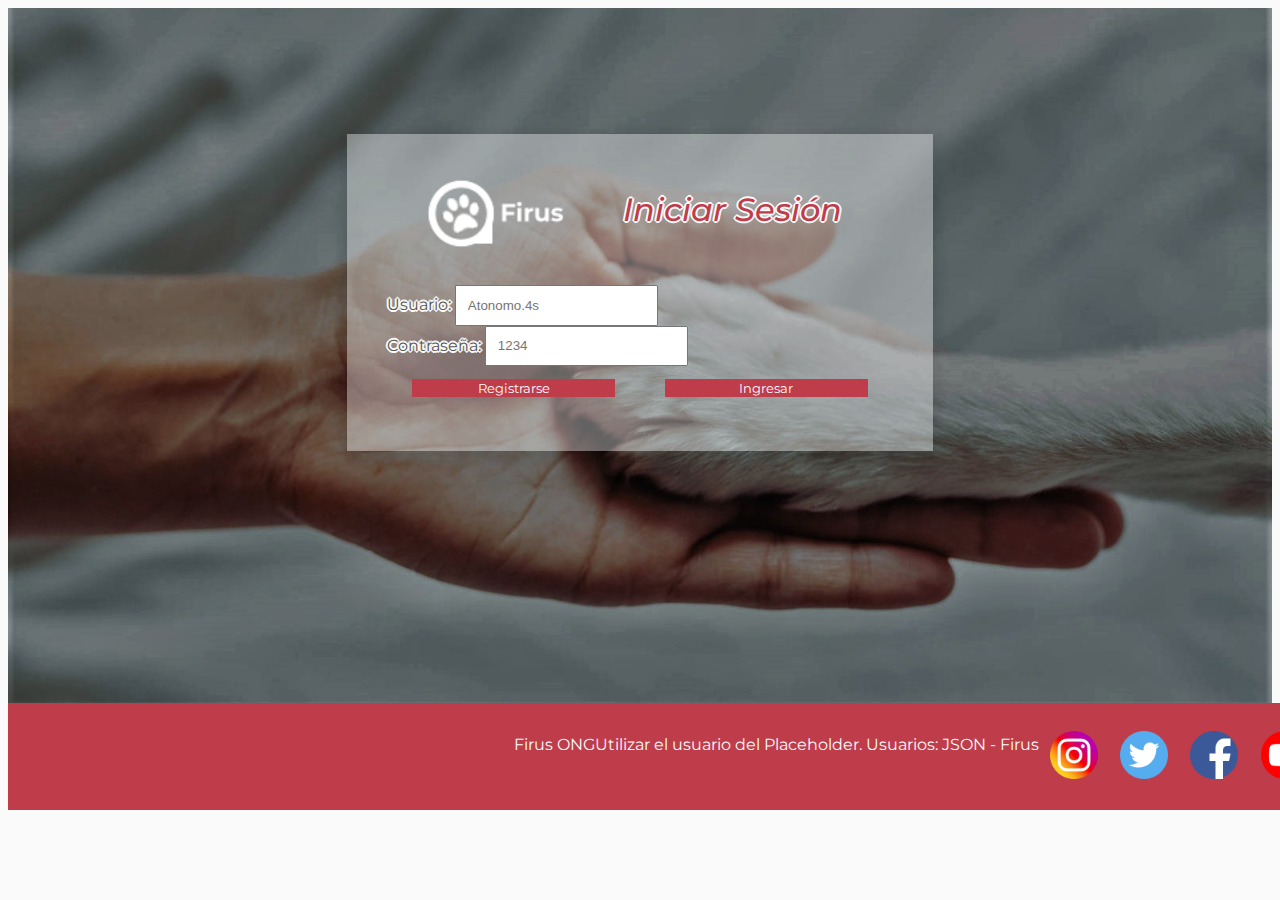
<file: index.html>
<!DOCTYPE html>
<html lang="en">

<head>
  <meta charset="UTF-8" />
  <meta http-equiv="X-UA-Compatible" content="IE=edge" />
  <meta name="viewport" content="width=device-width, initial-scale=1, shrink-to-fit=no" />
  <!-- CSS Link, Absolute Bootstrap Link & Animate Link-->
  <link rel="stylesheet" href="https://cdnjs.cloudflare.com/ajax/libs/animate.css/4.1.1/animate.min.css" />
  <link rel="stylesheet" href="https://cdn.jsdelivr.net/npm/bootstrap@4.5.3/dist/css/bootstrap.min.css"
    integrity="sha384-TX8t27EcRE3e/ihU7zmQxVncDAy5uIKz4rEkgIXeMed4M0jlfIDPvg6uqKI2xXr2" crossorigin="anonymous" />
  <link rel="stylesheet" type="text/css" href="css/index.css" />
  <!--SEO Metas-->
  <meta name="description"
    content="Realiza la busqueda de tu siguiente compañero a traves del mapa interactivo de una manera super fácil." />
  <meta name="keywords" content="MASCOTAS, ADOPTAR, PERROS, GATOS, MAPA, AYUDAR, ANIMALES, CALLE, PERDIDOS" />
  <meta name="google-signin-client_id"
    content="40994625381-h3f4191r0qodtcrvrf0jhbm3bs4rr2nt.apps.googleusercontent.com" />
  <title>Login</title>
</head>

<body>
  <div class="containerLogin" id="containerLogin">
    <div class="loginContainer active" id="loginContainer">
      <div class="cuadroIndex">
        <div class="cuadroLogos">
          <div>
            <img src="media/Firus.png" alt="firus" width="150px" />
          </div>
          <div >
            <h3>Iniciar Sesión</h3> 
          </div>
        </div>
        <form action="pages/inicio.html" id="loginForm" class="needs-validation">
          <div class="form-group">
            <label>Usuario:</label>
            <input type="text" class="form-control" id="nombreUsuario" placeholder="Atonomo.4s" />
          </div>
          <div class="form-group">
            <label>Contraseña:</label>
            <input type="password" class="form-control" id="passUsuario" placeholder="1234" />
          </div>
          <div class="form-group--btn">
            <button type="button" id="registerBtn" class="btn">Registrarse</button>
            <button type="submit" class="btn">Ingresar</button>
          </div>
        </form>
      </div>
    </div>
    <div class="registerContainer" id="registerContainer">
      <div class="cuadroIndex">
        <div class="cuadroLogos">
          <div>
            <img src="media/Firus.png" alt="firus" width="150px" />
          </div>
          <div >
            <h3>Registrate</h3> 
          </div>
        </div>
        <form action="pages/index.html" id="registerForm" class="needs-validation">
          <div class="show">
            <div class="form-group">
              <label>Nombre Completo:</label>
              <input required name="name"  type="text" class="form-control" id="nameRegister" placeholder="Firus Diaz" />
            </div><div class="form-group">
              <label>Email:</label>
              <input required name="email" type="text" class="form-control" id="emailRegister" placeholder="Atonomo@firus.com" />
            </div>
          </div> 
          <div class="hiddens">
            <div class="form-group">
              <label>Usuario:</label>
              <input required name="username" type="text" class="form-control" id="userRegister" placeholder="Atonomo.4s" />
            </div>
            <div class="form-group">
              <label>Contraseña:</label>
              <input required name="pass" type="password" class="form-control" id="passRegister" placeholder="4 Digitos" />
            </div>
          </div>
          <div class="form-group--btn">
            <button type="button" id="loginBtn" class="btn">Ingresar</button>
            <button type="submit"  class="btn">Registrarse</button>
          </div>
        </form>
      </div>
    </div>
  </div>
  

  <!--Footer-->
  <nav class="navbar navbar-expand-lg navbar-dark footer">
    <div class="footer__iconos col-4 justify-content-end" id="navbarNav">
      <a href="https://www.instagram.com/"><img src="media/icons/instagram.png" alt="Instagram" /></a>
      <a href="https://www.twitter.com/"><img src="media/icons/twitter.png" alt="Twitter" /></a>
      <a href="https://www.facebook.com/"><img src="media/icons/facebook.png" alt="Facebook" /></a>
      <a href="https://www.youtube.com/"><img src="media/icons/youtube.png" alt="Youtube" /></a>
    </div>
    <div class="col-4 text-center">
      <p>
        Utilizar el usuario del Placeholder. Usuarios:
        <a href="https://my-json-server.typicode.com/HectorHDiaz/JSON-Firus">JSON - Firus</a>
      </p>
    </div>
    <div class="footer__title col-4">
      <p>Firus ONG</p>
    </div>
  </nav>
  <!--wow.js & Absolute Bootstrap Querys-->
  <script src="https://code.jquery.com/jquery-3.5.1.slim.min.js"
    integrity="sha384-DfXdz2htPH0lsSSs5nCTpuj/zy4C+OGpamoFVy38MVBnE+IbbVYUew+OrCXaRkfj"
    crossorigin="anonymous"></script>
  <script src="https://cdn.jsdelivr.net/npm/bootstrap@4.5.3/dist/js/bootstrap.bundle.min.js"
    integrity="sha384-ho+j7jyWK8fNQe+A12Hb8AhRq26LrZ/JpcUGGOn+Y7RsweNrtN/tE3MoK7ZeZDyx"
    crossorigin="anonymous"></script>
  <script src="js/class/usuario.js"></script>
  <script src="js/functions.js"></script>
  <script src="js/index.js"></script>
</body>

</html>
</file>
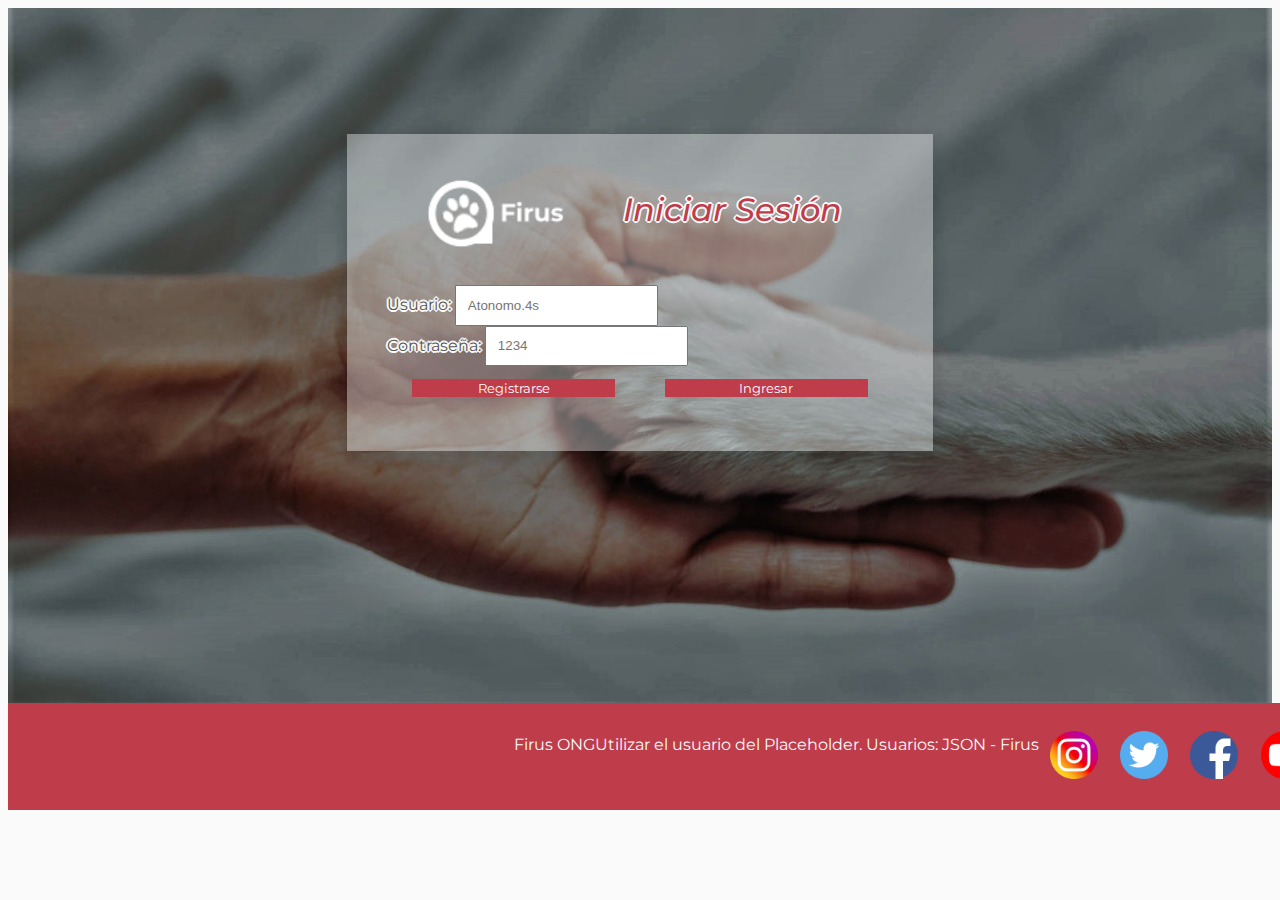
<file: pages/perfil.html>
<!DOCTYPE html>
<html lang="en">
<head>
    <meta charset="UTF-8">
    <meta http-equiv="X-UA-Compatible" content="IE=edge">
    <meta name="viewport" content="width=device-width, initial-scale=1, shrink-to-fit=no">
    <!-- Absolute Bootstrap Link-->
    <link rel="stylesheet" href="https://cdn.jsdelivr.net/npm/bootstrap@4.5.3/dist/css/bootstrap.min.css" integrity="sha384-TX8t27EcRE3e/ihU7zmQxVncDAy5uIKz4rEkgIXeMed4M0jlfIDPvg6uqKI2xXr2" crossorigin="anonymous">
    <link rel="stylesheet" type="text/css" href="../css/perfil.css"/>
    <!--SEO Metas-->
    <meta name="description" content="Informa las mascotas perdidas o callejeras que necesites para ayudarlos a encontrar su próxima familia.">
    <meta name="keywords"  content="MASCOTAS, ADOPTAR, PERROS, GATOS, MAPA, AYUDAR, ANIMALES, CALLE, PERDIDOS">
    <title>Informar</title>
</head>
<body>
  <div class="container-fluid px-0">
    <!--Header-->
    <nav class="navbar navbar-expand-lg navbar-dark header">
      <a class="navbar-brand" href="inicio.html">
          <img src="../media/Firus.png" alt="firus">
      </a>
      <div class="navbar-user">
        <a class="navbar-userImage " href="perfil.html">
          <img class="userImage" src="" alt="user profile">
        </a>
        <p href="perfil.html" class="nombreUsuario"></p>
        <div class="btn" id="btnCerrarSesion">Cerrar Sesión</div>
      </div>
            <button class="navbar-toggler mr-4" type="button" data-toggle="collapse" data-target="#navbarNav" aria-controls="navbarNav" aria-expanded="false" aria-label="Toggle navigation">
              <span class="navbar-toggler-icon"></span>
            </button>

            <div class="collapse navbar-collapse justify-content-end" id="navbarNav">
              <ul class="navbar-navv">
                <li class="nav-item">
                  <a class="nav-link active" href="inicio.html">Inicio<span class="sr-only">(current)</span></a>
                </li>
                <li class="nav-item">
                  <a class="nav-link" href="buscar.html">Buscar</a>
                </li>
                <li class="nav-item ">
                  <a class="nav-link" href="informar.html">Informar</a>
                </li>
                <li class="nav-item">
                    <a class="nav-link" href="contacto.html">Contacto</a>
                </li>
              </ul>
            </div>
    </nav>

    <!--Contenido Principal-->

    
      <div class="cuadroUsuario">
        <div class="bannerUsuario" id="bannerUsuario">
          <div class="imagenUsuario">
            <img id="userImage" class="userImage" alt="user">
          </div>
          <div class="changeBannerButton" id="buttonChangeBanner">
            <img src="https://static.thenounproject.com/png/187803-200.png" alt="">
          </div>
        </div>

        <div class="infoUsuario">
          <div class="perfilUsuario">
            <p class="nombreUsuario"></p>
            <p class="idUsuario"></p>
          </div>
          <div class="distincionUsuario">
            <p class="rangoUsuario" id="rangoUsuario">Sin rango</p>
          </div>
        </div>
        <div class="datosUsuario">
          <h5 class="bioUsuario" id="bioUsuario"></h5>
          <p class="ubicacionUsuario" id="ubicacionUsuario"></p>
          <p class="fechaNacimientoUsuario" id="bday"></p>
          <p class="inicioFechaUsuario" id="joinDate"></p>
        </div>
      </div>
    <div class="container">
      <!--Lista de Actividades-->
      <div class="actividadUsuario">
        <div class="menuActividad">
          <div class="actividad active" value="#misMascotas">Mascotas</div>
          <div class="actividad" value="#adopcion">Adoptados</div>
          <div class="actividad" value="#actividad">Actividades</div>
          <div class="actividad" value="#info">Información</div>
        </div>
      </div>
      <div class="resultadosUsuario">
        <div class="resultadoContent row row-cols-1 row-cols-md-3 active" id="misMascotas"></div>
        <div class="resultadoContent" id="adopcion">No tengo adopciones informadas</div>
        <div class="resultadoContent" id="actividad">No tengo Actividad porque no hya nada programado</div>
        <div class="resultadoContent" id="info">Este tendría que hacer, pero primero los desafíos</div>
      </div>
      <div id="myModal" class="modal">
        <!-- Modal content -->
        <div id="modal-content" class="modal-content">
          
        </div>
      </div>
    </div>
    <!--Footer-->
    <nav class="navbar navbar-expand-lg navbar-dark footer justify-content-between">
      <div class="justify-content-start footer__iconos" id="navbarNav">
        <a href="https://www.instagram.com/"><img src="../media/icons/instagram.png" alt="Instagram"></a>
        <a href="https://www.twitter.com/"><img src="../media/icons/twitter.png" alt="Twitter"></a>
        <a href="https://www.facebook.com/"><img src="../media/icons/facebook.png" alt="Facebook"></a>
        <a href="https://www.youtube.com/"><img src="../media/icons/youtube.png" alt="Youtube"></a>
      </div>
        
      <div class="footer__title">
        <p>Firus ONG</p>
      </div>

      <div class="justify-content-end" id="navbarNav">
        <ul class="navbar-nav">
          <li class="nav-item active">
            <a class="nav-link" href="inicio.html">Inicio</a>
          </li>
          <li class="nav-item">
            <a class="nav-link" href="buscar.html">Buscar</a>
          </li>
          <li class="nav-item">
            <a class="nav-link" href="informar.html">Informar<span class="sr-only">(current)</span></a>
          </li>
          <li class="nav-item">
              <a class="nav-link" href="contacto.html">Contacto</a>
          </li>
        </ul>
      </div>
    </nav>
  </div>
  <!--Javascripts-->
  <script src="https://ajax.googleapis.com/ajax/libs/jquery/3.5.1/jquery.min.js"></script>  
  <script src="https://cdn.jsdelivr.net/npm/bootstrap@4.5.3/dist/js/bootstrap.bundle.min.js" integrity="sha384-ho+j7jyWK8fNQe+A12Hb8AhRq26LrZ/JpcUGGOn+Y7RsweNrtN/tE3MoK7ZeZDyx" crossorigin="anonymous"></script>

  <script src="../js/functions.js"></script>  
  <script src="../js/perfil.js"></script>  
  <!--Absolute Bootstrap Querys-->
  </body>
</html>
</file>
<file: css/index.css>
@import url("https://fonts.googleapis.com/css2?family=Montserrat:ital,wght@0,200;0,300;0,400;0,500;0,600;0,700;1,200;1,300;1,400;1,500;1,600;1,700&display=swap");
a {
  text-decoration: none;
  color: inherit;
}

.header {
  font-family: "Montserrat", sans-serif;
  background-color: #bf3d4a;
}

.header button {
  margin: 0 !important;
}

.header .navbar-user {
  display: -webkit-box;
  display: -ms-flexbox;
  display: flex;
  -webkit-box-orient: horizontal;
  -webkit-box-direction: normal;
      -ms-flex-direction: row;
          flex-direction: row;
  -webkit-box-align: center;
      -ms-flex-align: center;
          align-items: center;
}

.header .navbar-user .navbar-userImage {
  width: 50px;
  height: 50px;
  border-radius: 9999px;
  border-width: 1px;
  overflow: hidden;
}

.header .navbar-user .navbar-userImage img {
  width: 100%;
}

.header .navbar-user p.nombreUsuario {
  display: none;
}

.header .navbar-brand {
  margin: 0;
}

.header .navbar-brand img {
  width: 80px;
}

.header .navbar-brand img:hover {
  -webkit-transition: 1s;
  transition: 1s;
  -webkit-transform: rotate(1turn);
          transform: rotate(1turn);
}

.navbar-navv {
  display: -webkit-box;
  display: -ms-flexbox;
  display: flex;
  padding-left: 0;
  margin: 1em 0;
  list-style: none;
  color: #fafafa;
  -ms-flex-pack: distribute;
      justify-content: space-around;
}

.navbar-navv .nav-item {
  color: rgba(255, 255, 255, 0.5);
}

.navbar-navv .nav-item.active {
  color: white;
}

.navbar-navv .nav-item :hover {
  color: rgba(255, 255, 255, 0.8);
}

@media screen and (min-width: 500px) {
  .header .navbar-user p.nombreUsuario {
    display: -webkit-box;
    display: -ms-flexbox;
    display: flex;
    text-decoration: none;
    color: #fafafa;
    margin: 0;
    padding: 0 1em;
  }
  .header .navbar-brand {
    margin-right: 50px;
  }
  .header .navbar-brand img {
    width: 150px;
  }
}

html {
  scroll-behavior: smooth;
}

body {
  background-color: #fafafa;
  color: #565652;
  font-family: "Montserrat", sans-serif;
}

.container {
  color: #565652;
  font-family: "Montserrat", sans-serif;
  padding: 20px;
}

.container__title {
  display: -webkit-box;
  display: -ms-flexbox;
  display: flex;
  -webkit-box-pack: center;
      -ms-flex-pack: center;
          justify-content: center;
  font-family: "Montserrat", sans-serif;
  color: #bf3d4a;
  font-style: italic;
  margin-top: 1rem;
  margin-bottom: 1.5rem;
}

.container__title h1 {
  font-size: 1.5rem;
  font-weight: 400;
}

.cuadroPrincipal p,
ul {
  font-size: 10px;
}

.cuadrosInfo {
  margin: 2rem 0;
}

.carousel img {
  border-radius: 0.2rem;
}

.container__titulosPrincipales {
  font-family: "Montserrat", sans-serif;
  font-weight: 400;
  color: #bf3d4a;
  font-size: 1.2rem;
  margin-bottom: 1rem;
}

.container__iconos {
  padding-bottom: 1rem;
}

.container__iconos a,
.footer__iconos a {
  margin: 0.7rem;
}

.container__iconos a img,
.footer__iconos a img {
  width: 3rem;
}

@media all and (min-width: 768px) {
  .cuadroPrincipal p,
  ul {
    font-size: 14px;
  }
  .container__title h1 {
    font-size: 2rem;
  }
  .container__titulosPrincipales {
    font-family: "Montserrat", sans-serif;
    font-weight: 400;
    color: #bf3d4a;
    font-size: 1.5rem;
  }
  .container__iconos a {
    margin: 1rem;
  }
  .container__iconos a img {
    width: 4rem;
  }
}

@media all and (min-width: 992px) {
  .container__title h1 {
    font-size: 2.5rem;
  }
  .container__iconos {
    display: none;
  }
  .cuadroPrincipal p,
  ul {
    font-size: 18px;
  }
}

/*Footer*/
.footer {
  display: -webkit-box;
  display: -ms-flexbox;
  display: flex;
  -webkit-box-orient: horizontal;
  -webkit-box-direction: reverse;
      -ms-flex-direction: row-reverse;
          flex-direction: row-reverse;
  background-color: #bf3d4a;
  color: #fafafa;
  width: 100%;
  padding: 1em 3em;
}

.footer .footer__title {
  color: #fafafa;
}

.footer .footer__title:hover {
  -webkit-transition: 0.5s;
  transition: 0.5s;
  -webkit-transform: scale(1.5);
          transform: scale(1.5);
  color: white;
}

.footer .footer__iconos {
  display: none;
}

.footer .footer__iconos a:hover {
  -webkit-transition: 0.5s;
  transition: 0.5s;
  -webkit-transform: scale(1.15);
          transform: scale(1.15);
}

.footer ul {
  display: none;
}

@media all and (min-width: 992px) {
  .footer .footer__iconos {
    display: -webkit-box;
    display: -ms-flexbox;
    display: flex;
  }
  .footer img {
    width: 50px;
  }
  .footer ul {
    display: -webkit-box;
    display: -ms-flexbox;
    display: flex;
  }
}

.modal {
  display: none;
  position: fixed;
  /* Stay in place */
  z-index: 1;
  left: 0;
  top: 0;
  width: 100%;
  height: 100%;
  background-color: black;
  background-color: rgba(0, 0, 0, 0.4);
}

/* Modal Content/Box */
.modal-content {
  background-color: #fefefe;
  margin: 5% auto;
  padding: 1em;
  border: 1px solid #888;
  width: 70%;
  /* Could be more or less, depending on screen size */
}

.modalMascota {
  display: -webkit-box;
  display: -ms-flexbox;
  display: flex;
  -webkit-box-orient: vertical;
  -webkit-box-direction: normal;
      -ms-flex-direction: column;
          flex-direction: column;
}

.modalMascota .mascotaImg {
  height: 250px;
  background-position: center;
  background-size: cover;
  border-radius: 0.2rem;
}

.modalMascota .mascotaInfo {
  height: 30%;
  -webkit-box-orient: horizontal;
  -webkit-box-direction: normal;
      -ms-flex-direction: row;
          flex-direction: row;
  padding: 1em;
}

.modalMascota .mascotaInfo .infoTitle {
  font-size: 1.5em;
  color: #bf3d4a;
  margin: 0;
}

.modalMascota .mascotaInfo .info {
  padding: 0.2em;
  font-size: 0.8em;
}

.modalMascota .mascotaInfo .info > p {
  display: inline;
}

.modalMascota .btn {
  width: 50%;
  margin: 1em 25%;
  margin-bottom: 0;
}

.message {
  color: #bf3d4a;
  margin-top: 1em;
  margin-bottom: 0;
}

@media all and (min-width: 750px) {
  .modal-content {
    margin: 5% auto;
    padding: 1em;
    width: 70%;
    /* Could be more or less, depending on screen size */
  }
  .modalMascota {
    display: -webkit-box;
    display: -ms-flexbox;
    display: flex;
    -webkit-box-orient: horizontal;
    -webkit-box-direction: normal;
        -ms-flex-direction: row;
            flex-direction: row;
  }
  .modalMascota .mascotaImg {
    height: auto;
    width: 50%;
    background-position: center;
    background-size: cover;
    border-radius: 0.2rem;
  }
  .modalMascota .mascotaInfo {
    width: 50%;
    -webkit-box-orient: vertical;
    -webkit-box-direction: normal;
        -ms-flex-direction: column;
            flex-direction: column;
    padding: 0 1em 1em 1em;
  }
  .modalMascota .mascotaInfo .infoTitle {
    font-size: 2em;
    color: #bf3d4a;
    margin: 0;
  }
  .modalMascota .mascotaInfo .info {
    padding: 0.5em;
  }
  .modalMascota .mascotaInfo .info > p {
    display: inline;
  }
  .modalMascota .btn {
    width: 50%;
    margin: 1em 25%;
    margin-bottom: 0;
  }
}

/*Button*/
.btn {
  font-family: "Montserrat", sans-serif;
  color: #fafafa;
  background-color: #bf3d4a;
  outline: none;
  border-style: none;
}

.btn:hover {
  background-color: orange;
  border-color: #ff8080;
  outline: 0;
  -webkit-box-shadow: 0 0 0 0.2rem #ff808050;
          box-shadow: 0 0 0 0.2rem #ff808050;
}

.btn:focus {
  border-color: #ff8080;
  outline: 0;
  -webkit-box-shadow: 0 0 0 0.2rem #ff808050;
          box-shadow: 0 0 0 0.2rem #ff808050;
}

/*Resultados*/
.card {
  background-size: cover;
  background-repeat: no-repeat;
  background-position: center;
  min-height: 30vh;
  margin: 20px 10px;
}

.card:hover {
  -webkit-transform: scale(1.05);
          transform: scale(1.05);
  -webkit-transition: 0.6s;
  transition: 0.6s;
  -webkit-box-shadow: 2px 15px 30px 0px rgba(0, 0, 0, 0.4);
          box-shadow: 2px 15px 30px 0px rgba(0, 0, 0, 0.4);
}

.cardHead {
  color: #fafafa;
  background-color: rgba(0, 0, 0, 0.459);
  display: -webkit-box;
  display: -ms-flexbox;
  display: flex;
  -webkit-box-orient: horizontal;
  -webkit-box-direction: normal;
      -ms-flex-direction: row;
          flex-direction: row;
  -webkit-box-pack: justify;
      -ms-flex-pack: justify;
          justify-content: space-between;
  padding: 0.3em 1em;
}

.cardHead__title h5 {
  margin: 0;
}

/*Badges*/
.cardHead__badge {
  font-size: 100%;
}

.badge-Adoptado {
  color: #fafafa;
  background-color: #007bff;
}

.badge-Adopcion {
  color: #fafafa;
  background-color: #28a745;
}

.badge-Perdido {
  color: #242424;
  background-color: #ffc107;
}

.cuadroPrincipal {
  display: -webkit-box;
  display: -ms-flexbox;
  display: flex;
  -webkit-box-orient: vertical;
  -webkit-box-direction: normal;
      -ms-flex-direction: column;
          flex-direction: column;
  min-width: 30vw;
  min-height: 30vh;
  margin: 20px 10px;
  padding: 1.5rem;
  font-family: "Montserrat", sans-serif;
  background-color: white;
  -webkit-box-pack: justify;
      -ms-flex-pack: justify;
          justify-content: space-between;
  -webkit-box-shadow: 0px 5px 10px 5px rgba(0, 0, 0, 0.1);
          box-shadow: 0px 5px 10px 5px rgba(0, 0, 0, 0.1);
}

.form-control:focus {
  color: #574949;
  background-color: #fff;
  border-color: #ff8080;
  outline: 0;
  -webkit-box-shadow: 0 0 0 0.2rem #ff808050;
          box-shadow: 0 0 0 0.2rem #ff808050;
}

.wd-50 {
  width: 49%;
}

.containerLogin {
  height: 100%;
  background-color: #fafafa;
  background-image: url("../media/gatonegromano.jpg");
  background-size: cover;
  background-position: center;
  padding: 10% 0 20% 0;
  text-shadow: 2px 0 0 #fafafa, -2px 0 0 #fafafa, 0 2px 0 #fafafa, 0 -2px 0 #fafafa, 1px 1px #fafafa, -1px -1px 0 #fafafa, 1px -1px 0 #fafafa, -1px 1px 0 #fafafa;
}

.loginContainer {
  display: none;
}

.loginContainer.active {
  display: block;
}

.registerContainer {
  display: none;
}

.registerContainer.active {
  display: block;
}

.show {
  display: block;
}

.hidden {
  display: none;
}

.cuadroIndex {
  width: 70%;
  margin: auto;
  display: -webkit-box;
  display: -ms-flexbox;
  display: flex;
  -webkit-box-orient: vertical;
  -webkit-box-direction: normal;
      -ms-flex-direction: column;
          flex-direction: column;
  padding: 1em;
  font-family: "Montserrat", sans-serif;
  background-color: rgba(255, 255, 255, 0.38);
  -webkit-box-pack: justify;
      -ms-flex-pack: justify;
          justify-content: space-between;
  -webkit-box-shadow: 0px 5px 10px 5px rgba(0, 0, 0, 0.1);
          box-shadow: 0px 5px 10px 5px rgba(0, 0, 0, 0.1);
}

.cuadroIndex .cuadroLogos {
  display: -webkit-box;
  display: -ms-flexbox;
  display: flex;
  -webkit-box-orient: horizontal;
  -webkit-box-direction: normal;
      -ms-flex-direction: row;
          flex-direction: row;
  -webkit-box-pack: space-evenly;
      -ms-flex-pack: space-evenly;
          justify-content: space-evenly;
  text-align: center;
  margin-bottom: 1em;
}

.cuadroIndex img {
  width: 120px;
}

.cuadroIndex h3 {
  -ms-flex-item-align: center;
      -ms-grid-row-align: center;
      align-self: center;
  font-style: italic;
  font-family: "Montserrat", sans-serif;
  font-weight: 300;
  color: #bf3d4a;
  font-size: 1rem;
  margin-top: 1em;
}

.cuadroIndex label {
  font-weight: 300;
  font-size: 1em;
}

.cuadroIndex input.form-control {
  display: inline;
  padding: 0.8em;
}

.cuadroIndex .form-group--btn {
  display: -webkit-box;
  display: -ms-flexbox;
  display: flex;
  -webkit-box-orient: vertical;
  -webkit-box-direction: normal;
      -ms-flex-direction: column;
          flex-direction: column;
}

.cuadroIndex .form-group--btn .btn {
  margin: 1em auto;
  width: 70%;
}

@media all and (min-width: 540px) {
  .cuadroIndex {
    padding: 2.5em;
    max-width: 800px;
  }
  .cuadroIndex .cuadroLogos {
    display: -webkit-box;
    display: -ms-flexbox;
    display: flex;
    -webkit-box-orient: horizontal;
    -webkit-box-direction: normal;
        -ms-flex-direction: row;
            flex-direction: row;
    -webkit-box-pack: space-evenly;
        -ms-flex-pack: space-evenly;
            justify-content: space-evenly;
    text-align: center;
    margin-bottom: 1em;
  }
  .cuadroIndex .cuadroLogos img {
    width: 150px;
  }
  .cuadroIndex h3 {
    font-weight: 400;
    font-size: 1.5rem;
    margin-top: 0;
  }
  .cuadroIndex label {
    font-weight: 300;
    font-size: 1.2em;
  }
  .cuadroIndex .form-group--btn {
    display: -webkit-box;
    display: -ms-flexbox;
    display: flex;
    -webkit-box-orient: horizontal;
    -webkit-box-direction: normal;
        -ms-flex-direction: row;
            flex-direction: row;
  }
  .cuadroIndex .form-group--btn .btn {
    margin: 1em auto;
    width: 40%;
  }
}

@media all and (min-width: 992px) {
  .containerLogin {
    background-color: #fafafa;
    background-image: url("../media/info1.png");
    background-size: cover;
    background-position: center;
  }
  .cuadroIndex {
    width: 40%;
    padding: 2.5em;
    max-width: 800px;
  }
  .cuadroIndex h3 {
    font-weight: 500;
    font-size: 2rem;
    margin-bottom: 1.5rem;
    padding: 1rem;
  }
  .cuadroIndex label {
    font-weight: 400;
    font-size: 1em;
  }
  .cuadroIndex .form-group--btn {
    display: -webkit-box;
    display: -ms-flexbox;
    display: flex;
    -webkit-box-orient: horizontal;
    -webkit-box-direction: normal;
        -ms-flex-direction: row;
            flex-direction: row;
  }
  .cuadroIndex .form-group--btn .btn {
    margin: 1em auto;
    width: 40%;
  }
}
/*# sourceMappingURL=index.css.map */
</file>
<file: css/perfil.css>
@import url("https://fonts.googleapis.com/css2?family=Montserrat:ital,wght@0,200;0,300;0,400;0,500;0,600;0,700;1,200;1,300;1,400;1,500;1,600;1,700&display=swap");
a {
  text-decoration: none;
  color: inherit;
}

.header {
  font-family: "Montserrat", sans-serif;
  background-color: #bf3d4a;
}

.header button {
  margin: 0 !important;
}

.header .navbar-user {
  display: -webkit-box;
  display: -ms-flexbox;
  display: flex;
  -webkit-box-orient: horizontal;
  -webkit-box-direction: normal;
      -ms-flex-direction: row;
          flex-direction: row;
  -webkit-box-align: center;
      -ms-flex-align: center;
          align-items: center;
}

.header .navbar-user .navbar-userImage {
  width: 50px;
  height: 50px;
  border-radius: 9999px;
  border-width: 1px;
  overflow: hidden;
}

.header .navbar-user .navbar-userImage img {
  width: 100%;
}

.header .navbar-user p.nombreUsuario {
  display: none;
}

.header .navbar-brand {
  margin: 0;
}

.header .navbar-brand img {
  width: 80px;
}

.header .navbar-brand img:hover {
  -webkit-transition: 1s;
  transition: 1s;
  -webkit-transform: rotate(1turn);
          transform: rotate(1turn);
}

.navbar-navv {
  display: -webkit-box;
  display: -ms-flexbox;
  display: flex;
  padding-left: 0;
  margin: 1em 0;
  list-style: none;
  color: #fafafa;
  -ms-flex-pack: distribute;
      justify-content: space-around;
}

.navbar-navv .nav-item {
  color: rgba(255, 255, 255, 0.5);
}

.navbar-navv .nav-item.active {
  color: white;
}

.navbar-navv .nav-item :hover {
  color: rgba(255, 255, 255, 0.8);
}

@media screen and (min-width: 500px) {
  .header .navbar-user p.nombreUsuario {
    display: -webkit-box;
    display: -ms-flexbox;
    display: flex;
    text-decoration: none;
    color: #fafafa;
    margin: 0;
    padding: 0 1em;
  }
  .header .navbar-brand {
    margin-right: 50px;
  }
  .header .navbar-brand img {
    width: 150px;
  }
}

html {
  scroll-behavior: smooth;
}

body {
  background-color: #fafafa;
  color: #565652;
  font-family: "Montserrat", sans-serif;
}

.container {
  color: #565652;
  font-family: "Montserrat", sans-serif;
  padding: 20px;
}

.container__title {
  display: -webkit-box;
  display: -ms-flexbox;
  display: flex;
  -webkit-box-pack: center;
      -ms-flex-pack: center;
          justify-content: center;
  font-family: "Montserrat", sans-serif;
  color: #bf3d4a;
  font-style: italic;
  margin-top: 1rem;
  margin-bottom: 1.5rem;
}

.container__title h1 {
  font-size: 1.5rem;
  font-weight: 400;
}

.cuadroPrincipal p,
ul {
  font-size: 10px;
}

.cuadrosInfo {
  margin: 2rem 0;
}

.carousel img {
  border-radius: 0.2rem;
}

.container__titulosPrincipales {
  font-family: "Montserrat", sans-serif;
  font-weight: 400;
  color: #bf3d4a;
  font-size: 1.2rem;
  margin-bottom: 1rem;
}

.container__iconos {
  padding-bottom: 1rem;
}

.container__iconos a,
.footer__iconos a {
  margin: 0.7rem;
}

.container__iconos a img,
.footer__iconos a img {
  width: 3rem;
}

@media all and (min-width: 768px) {
  .cuadroPrincipal p,
  ul {
    font-size: 14px;
  }
  .container__title h1 {
    font-size: 2rem;
  }
  .container__titulosPrincipales {
    font-family: "Montserrat", sans-serif;
    font-weight: 400;
    color: #bf3d4a;
    font-size: 1.5rem;
  }
  .container__iconos a {
    margin: 1rem;
  }
  .container__iconos a img {
    width: 4rem;
  }
}

@media all and (min-width: 992px) {
  .container__title h1 {
    font-size: 2.5rem;
  }
  .container__iconos {
    display: none;
  }
  .cuadroPrincipal p,
  ul {
    font-size: 18px;
  }
}

/*Footer*/
.footer {
  display: -webkit-box;
  display: -ms-flexbox;
  display: flex;
  -webkit-box-orient: horizontal;
  -webkit-box-direction: reverse;
      -ms-flex-direction: row-reverse;
          flex-direction: row-reverse;
  background-color: #bf3d4a;
  color: #fafafa;
  width: 100%;
  padding: 1em 3em;
}

.footer .footer__title {
  color: #fafafa;
}

.footer .footer__title:hover {
  -webkit-transition: 0.5s;
  transition: 0.5s;
  -webkit-transform: scale(1.5);
          transform: scale(1.5);
  color: white;
}

.footer .footer__iconos {
  display: none;
}

.footer .footer__iconos a:hover {
  -webkit-transition: 0.5s;
  transition: 0.5s;
  -webkit-transform: scale(1.15);
          transform: scale(1.15);
}

.footer ul {
  display: none;
}

@media all and (min-width: 992px) {
  .footer .footer__iconos {
    display: -webkit-box;
    display: -ms-flexbox;
    display: flex;
  }
  .footer img {
    width: 50px;
  }
  .footer ul {
    display: -webkit-box;
    display: -ms-flexbox;
    display: flex;
  }
}

.modal {
  display: none;
  position: fixed;
  /* Stay in place */
  z-index: 1;
  left: 0;
  top: 0;
  width: 100%;
  height: 100%;
  background-color: black;
  background-color: rgba(0, 0, 0, 0.4);
}

/* Modal Content/Box */
.modal-content {
  background-color: #fefefe;
  margin: 5% auto;
  padding: 1em;
  border: 1px solid #888;
  width: 70%;
  /* Could be more or less, depending on screen size */
}

.modalMascota {
  display: -webkit-box;
  display: -ms-flexbox;
  display: flex;
  -webkit-box-orient: vertical;
  -webkit-box-direction: normal;
      -ms-flex-direction: column;
          flex-direction: column;
}

.modalMascota .mascotaImg {
  height: 250px;
  background-position: center;
  background-size: cover;
  border-radius: 0.2rem;
}

.modalMascota .mascotaInfo {
  height: 30%;
  -webkit-box-orient: horizontal;
  -webkit-box-direction: normal;
      -ms-flex-direction: row;
          flex-direction: row;
  padding: 1em;
}

.modalMascota .mascotaInfo .infoTitle {
  font-size: 1.5em;
  color: #bf3d4a;
  margin: 0;
}

.modalMascota .mascotaInfo .info {
  padding: 0.2em;
  font-size: 0.8em;
}

.modalMascota .mascotaInfo .info > p {
  display: inline;
}

.modalMascota .btn {
  width: 50%;
  margin: 1em 25%;
  margin-bottom: 0;
}

.message {
  color: #bf3d4a;
  margin-top: 1em;
  margin-bottom: 0;
}

@media all and (min-width: 750px) {
  .modal-content {
    margin: 5% auto;
    padding: 1em;
    width: 70%;
    /* Could be more or less, depending on screen size */
  }
  .modalMascota {
    display: -webkit-box;
    display: -ms-flexbox;
    display: flex;
    -webkit-box-orient: horizontal;
    -webkit-box-direction: normal;
        -ms-flex-direction: row;
            flex-direction: row;
  }
  .modalMascota .mascotaImg {
    height: auto;
    width: 50%;
    background-position: center;
    background-size: cover;
    border-radius: 0.2rem;
  }
  .modalMascota .mascotaInfo {
    width: 50%;
    -webkit-box-orient: vertical;
    -webkit-box-direction: normal;
        -ms-flex-direction: column;
            flex-direction: column;
    padding: 0 1em 1em 1em;
  }
  .modalMascota .mascotaInfo .infoTitle {
    font-size: 2em;
    color: #bf3d4a;
    margin: 0;
  }
  .modalMascota .mascotaInfo .info {
    padding: 0.5em;
  }
  .modalMascota .mascotaInfo .info > p {
    display: inline;
  }
  .modalMascota .btn {
    width: 50%;
    margin: 1em 25%;
    margin-bottom: 0;
  }
}

/*Button*/
.btn {
  font-family: "Montserrat", sans-serif;
  color: #fafafa;
  background-color: #bf3d4a;
  outline: none;
  border-style: none;
}

.btn:hover {
  background-color: orange;
  border-color: #ff8080;
  outline: 0;
  -webkit-box-shadow: 0 0 0 0.2rem #ff808050;
          box-shadow: 0 0 0 0.2rem #ff808050;
}

.btn:focus {
  border-color: #ff8080;
  outline: 0;
  -webkit-box-shadow: 0 0 0 0.2rem #ff808050;
          box-shadow: 0 0 0 0.2rem #ff808050;
}

/*Resultados*/
.card {
  background-size: cover;
  background-repeat: no-repeat;
  background-position: center;
  min-height: 30vh;
  margin: 20px 10px;
}

.card:hover {
  -webkit-transform: scale(1.05);
          transform: scale(1.05);
  -webkit-transition: 0.6s;
  transition: 0.6s;
  -webkit-box-shadow: 2px 15px 30px 0px rgba(0, 0, 0, 0.4);
          box-shadow: 2px 15px 30px 0px rgba(0, 0, 0, 0.4);
}

.cardHead {
  color: #fafafa;
  background-color: rgba(0, 0, 0, 0.459);
  display: -webkit-box;
  display: -ms-flexbox;
  display: flex;
  -webkit-box-orient: horizontal;
  -webkit-box-direction: normal;
      -ms-flex-direction: row;
          flex-direction: row;
  -webkit-box-pack: justify;
      -ms-flex-pack: justify;
          justify-content: space-between;
  padding: 0.3em 1em;
}

.cardHead__title h5 {
  margin: 0;
}

/*Badges*/
.cardHead__badge {
  font-size: 100%;
}

.badge-Adoptado {
  color: #fafafa;
  background-color: #007bff;
}

.badge-Adopcion {
  color: #fafafa;
  background-color: #28a745;
}

.badge-Perdido {
  color: #242424;
  background-color: #ffc107;
}

.cuadroPrincipal {
  display: -webkit-box;
  display: -ms-flexbox;
  display: flex;
  -webkit-box-orient: vertical;
  -webkit-box-direction: normal;
      -ms-flex-direction: column;
          flex-direction: column;
  min-width: 30vw;
  min-height: 30vh;
  margin: 20px 10px;
  padding: 1.5rem;
  font-family: "Montserrat", sans-serif;
  background-color: white;
  -webkit-box-pack: justify;
      -ms-flex-pack: justify;
          justify-content: space-between;
  -webkit-box-shadow: 0px 5px 10px 5px rgba(0, 0, 0, 0.1);
          box-shadow: 0px 5px 10px 5px rgba(0, 0, 0, 0.1);
}

.form-control:focus {
  color: #574949;
  background-color: #fff;
  border-color: #ff8080;
  outline: 0;
  -webkit-box-shadow: 0 0 0 0.2rem #ff808050;
          box-shadow: 0 0 0 0.2rem #ff808050;
}

.wd-50 {
  width: 49%;
}

.form-control {
  margin: 1em auto;
}

.container {
  padding-top: 0;
}

#btnCerrarSesion {
  font-size: 0.7em;
}

#bioUsuario:hover, #ubicacionUsuario:hover, #bday:hover {
  cursor: pointer;
  text-decoration: underline;
  color: #bf3d4a;
}

.cuadroUsuario .bannerUsuario {
  background-image: url("");
  background-size: cover;
  background-position: center;
  width: 100%;
  height: 170px;
  position: relative;
  z-index: 0;
}

.cuadroUsuario .bannerUsuario .changeBannerButton {
  cursor: pointer;
}

.cuadroUsuario .bannerUsuario .changeBannerButton img {
  width: 50px;
}

.cuadroUsuario .bannerUsuario .changeBannerButton img:hover {
  -webkit-transition: 0.5s;
  transition: 0.5s;
  -webkit-transform: scale(1.2);
          transform: scale(1.2);
}

.cuadroUsuario .bannerUsuario .imagenUsuario {
  display: block;
  position: absolute;
  overflow: hidden;
  width: 100px;
  height: 100px;
  border-radius: 9999px;
  border: 5px solid #fafafa;
  bottom: -40px;
  left: 15px;
  cursor: pointer;
}

.cuadroUsuario .bannerUsuario .imagenUsuario img {
  width: 100%;
  z-index: 1;
}

.cuadroUsuario .bannerUsuario .imagenUsuario:hover {
  -webkit-filter: brightness(120%);
          filter: brightness(120%);
}

.cuadroUsuario .infoUsuario {
  background-color: #fafafa;
  padding: 3em 1em 0 1em;
  display: -webkit-box;
  display: -ms-flexbox;
  display: flex;
  -webkit-box-orient: horizontal;
  -webkit-box-direction: normal;
      -ms-flex-direction: row;
          flex-direction: row;
  -webkit-box-pack: justify;
      -ms-flex-pack: justify;
          justify-content: space-between;
}

.cuadroUsuario .infoUsuario .perfilUsuario p {
  margin: 0;
}

.cuadroUsuario .infoUsuario .perfilUsuario .nombreUsuario {
  font-size: 1.2em;
  font-weight: 500;
}

.cuadroUsuario .infoUsuario .perfilUsuario .idUsuario {
  font-size: 0.7em;
  color: grey;
}

.cuadroUsuario .infoUsuario .distincionUsuario .rangoUsuario {
  padding-top: 0.3em;
  font-size: 0.9em;
  font-style: italic;
  color: #bf3d4a;
}

.cuadroUsuario .datosUsuario {
  padding: 1em;
  padding-bottom: 0;
}

.cuadroUsuario .datosUsuario h5 {
  font-size: 0.7em;
}

.cuadroUsuario .datosUsuario p {
  font-style: italic;
  margin-bottom: 0.5em;
  font-size: 0.6em;
}

.actividadUsuario {
  margin-top: 1em;
}

.actividadUsuario .menuActividad {
  display: -webkit-box;
  display: -ms-flexbox;
  display: flex;
  -webkit-box-orient: horizontal;
  -webkit-box-direction: normal;
      -ms-flex-direction: row;
          flex-direction: row;
  position: relative;
}

.actividadUsuario .menuActividad .actividad {
  padding: 0.7em;
  width: 25%;
  color: #bf3d4a;
  font-size: 0.8em;
  text-align: center;
  border-radius: 10px 10px 0 0;
}

.actividadUsuario .menuActividad .actividad:hover {
  background-color: #e9e9e9;
}

.actividadUsuario .menuActividad .actividad.active {
  background-color: white;
  border-bottom: 2px solid #bf3d4a;
}

.resultadoContent {
  min-height: 30vh;
  display: none;
  background-color: white;
  padding: 2em;
}

.resultadoContent.active {
  -ms-flex-wrap: wrap;
      flex-wrap: wrap;
  display: -webkit-box;
  display: -ms-flexbox;
  display: flex;
}

@media all and (min-width: 576px) {
  #btnCerrarSesion {
    font-size: 1em;
  }
  .cuadroUsuario .bannerUsuario {
    width: 100%;
    height: 200px;
  }
  .cuadroUsuario .bannerUsuario .imagenUsuario {
    width: 150px;
    height: 150px;
    bottom: -50px;
    left: 2em;
  }
  .cuadroUsuario .infoUsuario {
    padding: 3.5em 2em 0 2em;
  }
  .cuadroUsuario .infoUsuario .perfilUsuario .nombreUsuario {
    font-size: 2em;
    font-weight: 500;
  }
  .cuadroUsuario .infoUsuario .perfilUsuario .idUsuario {
    font-size: 1em;
  }
  .cuadroUsuario .infoUsuario .distincionUsuario .rangoUsuario {
    padding-top: 0.3em;
    font-size: 1.4em;
  }
  .cuadroUsuario .datosUsuario {
    padding: 1em 2em;
  }
  .cuadroUsuario .datosUsuario h5 {
    font-size: 1em;
  }
  .cuadroUsuario .datosUsuario p {
    font-style: italic;
    margin-bottom: 0.5em;
    font-size: 1em;
  }
}

@media all and (min-width: 992px) {
  .cuadroUsuario {
    display: -webkit-box;
    display: -ms-flexbox;
    display: flex;
    -webkit-box-orient: vertical;
    -webkit-box-direction: normal;
        -ms-flex-direction: column;
            flex-direction: column;
    padding: 0 20%;
  }
  .cuadroUsuario .bannerUsuario {
    width: 100%;
    height: 300px;
  }
  .cuadroUsuario .bannerUsuario .imagenUsuario {
    width: 150px;
    height: 150px;
    bottom: -50px;
    left: 2em;
  }
  .cuadroUsuario .infoUsuario {
    padding: 3.5em 2em 0 2em;
  }
  .cuadroUsuario .infoUsuario .perfilUsuario .nombreUsuario {
    font-size: 2em;
    font-weight: 500;
  }
  .cuadroUsuario .infoUsuario .perfilUsuario .idUsuario {
    font-size: 1em;
  }
  .cuadroUsuario .infoUsuario .distincionUsuario .rangoUsuario {
    padding-top: 0.3em;
    font-size: 1.4em;
  }
  .cuadroUsuario .datosUsuario {
    padding: 1em 2em;
  }
  .cuadroUsuario .datosUsuario h5 {
    font-size: 1em;
  }
  .cuadroUsuario .datosUsuario p {
    font-style: italic;
    margin-bottom: 0.5em;
    font-size: 1em;
  }
  .actividadUsuario .menuActividad .actividad {
    padding: 1em;
    font-size: 1.2em;
  }
}
/*# sourceMappingURL=perfil.css.map */
</file>
